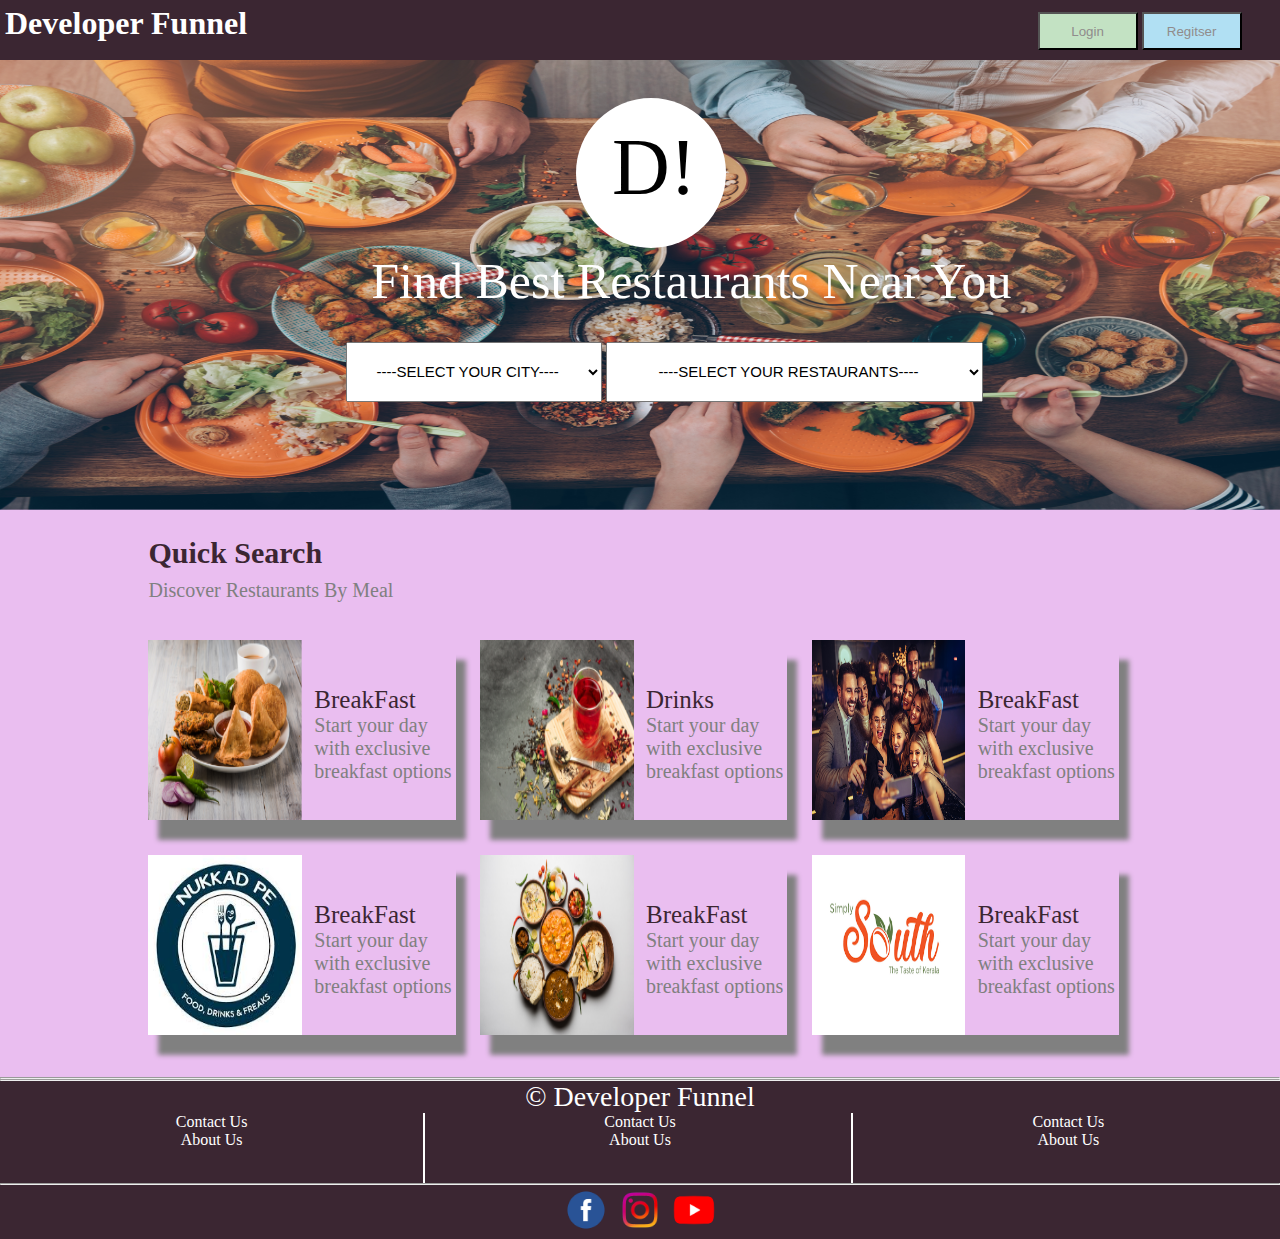
<file: homepage/homepage.html>
<html>

<head>
  <title>Zomato</title>
  <link href="homepage.css" rel="stylesheet" type="text/css" />
</head>

<body>
  <!--Header Section-->
  <header>
    <div id="icon">
      <h1>Developer Funnel</h1>
    </div>
    <div id="social">
      <button id="login">Login</button>
      <button id="register">Regitser</button>
    </div>
  </header>
  <!--Search Section-->
  <div id="search">
    <div id="container">
      <div id="logo">
        <span>D!</span>
      </div>
      <div id="heading">Find Best Restaurants Near You</div>
      <div class="dropdown">
        <select>
          <option>----SELECT YOUR CITY----</option>
          <option>Delhi</option>
          <option>Mumbai</option>
        </select>
        <select class="restSelect">
          <option>----SELECT YOUR RESTAURANTS----</option>
          <option>Wow Momos</option>
          <option>Dominos</option>
        </select>
      </div>
    </div>
  </div>
  <!--QuickSearch Section-->
  <div id="quickSearch">
    <span id="quickHeading">Quick Search</span>
    <span id="quickSubHeading">Discover Restaurants By Meal</span>
    <div id="main">
      <a href="../listing/listing.html">
        <div class="tileContainer">
          <div class="tileComponent1">
            <img src="images/dinner.png" alt="dinner" />
          </div>
          <div class="tileComponent2">
            <div class="componentHeading">BreakFast</div>
            <div class="componenSubtHeading">
              Start your day with exclusive breakfast options
            </div>
          </div>
        </div>
      </a>
      <a href="../listing/listing.html">
        <div class="tileContainer">
          <div class="tileComponent1">
            <img src="images/drinks.png" alt="dinner" />
          </div>
          <div class="tileComponent2">
            <div class="componentHeading">Drinks</div>
            <div class="componenSubtHeading">
              Start your day with exclusive breakfast options
            </div>
          </div>
        </div>
      </a>
      <a href="../listing/listing.html">
        <div class="tileContainer">
          <div class="tileComponent1">
            <img src="images/nightlife.png" alt="dinner" />
          </div>
          <div class="tileComponent2">
            <div class="componentHeading">BreakFast</div>
            <div class="componenSubtHeading">
              Start your day with exclusive breakfast options
            </div>
          </div>
        </div>
      </a>
      <div class="tileContainer">
        <div class="tileComponent1">
          <img src="images/nukkad_pe.jpg" alt="dinner" />
        </div>
        <div class="tileComponent2">
          <div class="componentHeading">BreakFast</div>
          <div class="componenSubtHeading">
            Start your day with exclusive breakfast options
          </div>
        </div>
      </div>
      <div class="tileContainer">
        <div class="tileComponent1">
          <img src="images/lunch.png" alt="dinner" />
        </div>
        <div class="tileComponent2">
          <div class="componentHeading">BreakFast</div>
          <div class="componenSubtHeading">
            Start your day with exclusive breakfast options
          </div>
        </div>
      </div>
      <div class="tileContainer">
        <div class="tileComponent1">
          <img src="images/south.png" alt="dinner" />
        </div>
        <div class="tileComponent2">
          <div class="componentHeading">BreakFast</div>
          <div class="componenSubtHeading">
            Start your day with exclusive breakfast options
          </div>
        </div>
      </div>
    </div>
  </div>
  <!--Footer Section-->
  <footer>
    <hr />
    <hr />
    <p id="footText">&copy; Developer Funnel</p>
    <div id="footMain">
      <div class="footDiv">
        <p>Contact Us</p>
        <p>About Us</p>
      </div>
      <div class="footDiv">
        <p>Contact Us</p>
        <p>About Us</p>
      </div>
      <div class="footDiv noBorder">
        <p>Contact Us</p>
        <p>About Us</p>
      </div>
    </div>
    <hr />
    <div class="social">
      <a href="www.facebook.com" target="_blank">
        <img src="images/facebook.png" alt="fb" class="socialIcon" />
      </a>
      <a href="www.facebook.com" target="_blank">
        <img src="images/insta.png" alt="fb" class="socialIcon" />
      </a>
      <a href="www.facebook.com" target="_blank">
        <img src="images/youtube1.png" alt="fb" class="socialIcon" />
      </a>
    </div>
  </footer>
</body>

</html>
</file>
<file: homepage/homepage.css>
* {
  margin: 0;
  padding: 0;
  
}
body{
  background-color: rgb(232, 196, 231);
}
a {
  text-decoration: none;
}
/*Header Css*/
header {
  height: 60px;
  /* border:2px  solid red; */
  background-color: #3b2632;
  color: white;
}

button {
  height: 38px;
  width: 100px;
  background-color: white;
  color: rgb(144, 140, 140);
}

#login {
  background-color: rgb(195, 226, 195);
}

#register {
  background-color: rgb(177, 224, 243);
}

#icon {
  float: left;
  display: flex;
  margin: 5px;
}

#icon > h1 {
  margin: 5%;
  display: contents;
}
#icon > button {
  margin: 5%;
}
#social {
  float: right;
  margin-top: 12px;
  margin-right: 3%;
}

/*Search Css*/
#search {
  height: 450px;
  /* border:5px  solid blue; */
  background-image: url("images/foodWallpaper.png");
  background-repeat: no-repeat;
  /* background-size: cover; */
  background-size: 100% 450px;
}

#logo {
  height: 150px;
  width: 150px;
  background-color: white;
  border-radius: 50%;
  margin-left: 45%;
  margin-top: 3%;
  position: absolute;
  animation: revolve 10s infinite;
}

@keyframes revolve {
  0% {
    transform: rotate(30deg);
    margin-left: 2%;
  }
  25% {
    transform: rotate(90deg);
    margin-left: 20%;
  }
  50% {
    transform: rotate(180deg);
    margin-left: 40%;
  }
  75% {
    transform: rotate(270deg);
    margin-left: 80%;
  }
  100% {
    transform: rotate(360deg);
    margin-left: 40%;
  }
}

#logo > span {
  font-size: 80px;
  margin-left: 24%;
  margin-top: 16%;
  position: absolute;
}

#heading {
  font-size: 50px;
  margin-left: 29%;
  margin-top: 15%;
  position: absolute;
  color: white;
}

.dropdown {
  height: 60px;
  width: 50%;
  margin-left: 27%;
  margin-top: 22%;
  position: absolute;
  /* border:2px solid white */
}

select {
  height: 60px;
  width: 40%;
  font-size: 15px;
  text-align: center;
}

.restSelect {
  width: 59%;
}

/*QuickSearch Css*/

#quickSearch {
  /* height:600px; */
  /* border:5px  solid green; */
  width: 80%;
  margin-left: 10%;
  margin-top: 2%;
}

#quickHeading {
  font-size: 30px;
  display: block;
  color: #3b2632;
  font-weight: bold;
  font-family: "Times New Roman", Times, serif;
  margin-left: 2%;
}

#quickHeading:hover {
  font-size: 40px;
  color: black;
}

#quickSubHeading {
  font-size: 20px;
  color: gray;
  display: block;
  line-height: 2;
  margin-left: 2%;
}

.tileContainer {
  width: 30%;
  height: 180px;
  display: inline-block;
  margin-left: 2%;
  margin-top: 3%;
  box-shadow: 10px 20px 5px gray;
  animation: dance 10s infinite;
}

@keyframes dance {
  0% {
    transform: rotate(-5deg);
  }
  25% {
    transform: rotate(0deg);
  }
  50% {
    transform: rotate(5deg);
  }
  75% {
    transform: rotate(0deg);
  }
  100% {
    transform: rotate(-5deg);
  }
}

.tileContainer:hover {
  /* transform: scale(1.1); */
  /* transform: skewX(20deg); */
  /* transform: rotate(60deg); */
  /* transform: translate(100px, 100px); */
  transform: scale(1.1);
}

.tileComponent1 {
  width: 50%;
  float: left;
}

.tileComponent1 > img {
  width: 100%;
  height: 100%;
}

.tileComponent2 {
  width: 45%;
  float: left;
  margin-left: 4%;
  margin-top: 15%;
}
.componentHeading {
  color: #3b2632;
  font-size: 25px;
}
.componenSubtHeading {
  color: gray;
  font-size: 20px;
}

/*Footer Css*/
Footer {
  /* height:100px; */
  margin-top: 3%;
  background-color: #3b2632;
  color: white;
  text-align: center;
}

#footText {
  font-size: 28px;
}

.footDiv {
  height: 70px;
  width: 33%;
  display: inline-block;
  border-right: 2px solid white;
}

.noBorder {
  border: none;
}

.socialIcon {
  height: 50px;
  width: 50px;
}

@media screen and (max-width: 1600px) {
  body {
    background-color: rgb(240, 187, 196);
  }
}

@media screen and (max-width: 1400px) {
  body {
    background-color: rgb(234, 190, 240);
  }
}

@media screen and (max-width: 1200px) {
  body {
    background-color: rgb(141, 239, 239);
  }
  #heading {
    margin-left: 25%;
    margin-top: 20%;
  }
  .dropdown {
    margin-left: 30%;
    margin-top: 30%;
  }
}

@media screen and (max-width: 1000px) {
  body {
    background-color: rgb(240, 232, 175);
  }
  .tileContainer {
    width: 45%;
  }
  #heading {
    margin-top: 31%;
    font-size: 45px;
  }
  .dropdown {
    margin-top: 42%;
  }
}

@media screen and (max-width: 948px) {
  #heading {
    margin-top: 20%;
    font-size: 45px;
  }
  .dropdown {
    margin-top: 32%;
  }
}

@media screen and (max-width: 800px) {
  body {
    background-color: rgb(175, 240, 197);
  }
}

@media screen and (max-width: 600px) {
  body {
    background-color: rgb(211, 237, 176);
  }
  .tileContainer {
    width: 100%;
  }
  #logo {
    margin-left: 30%;
  }
  #heading {
    margin-top: 46%;
    margin-left: 0%;
    font-size: 39px;
  }
  .dropdown {
    margin-left: 0%;
    width: 100%;
    margin-top: 65%;
  }
}
</file>
